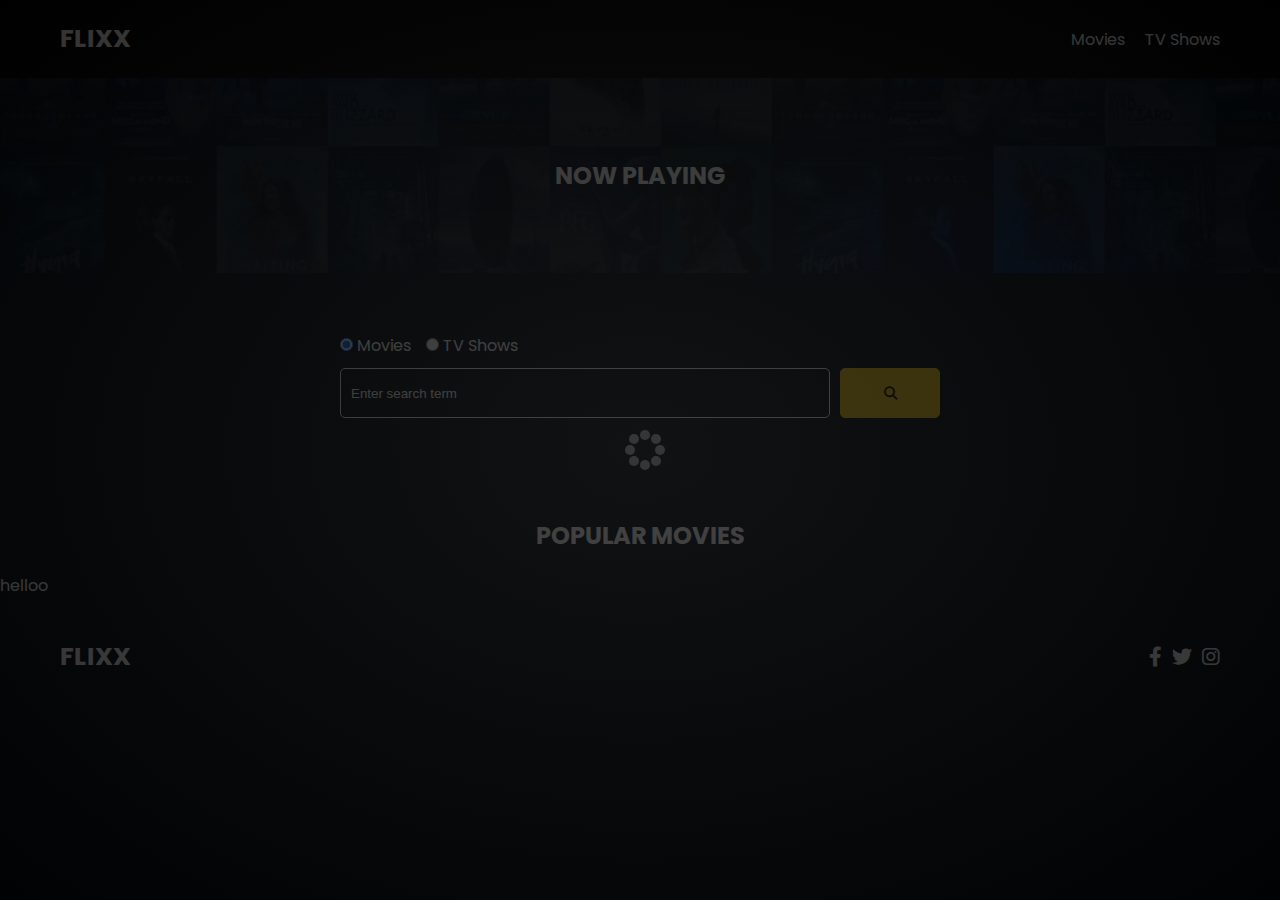
<file: index.html>
<!DOCTYPE html>
<html lang="en">

<head>
  <meta charset="UTF-8" />
  <meta http-equiv="X-UA-Compatible" content="IE=edge" />
  <meta name="viewport" content="width=device-width, initial-scale=1.0" />
  <link rel="preconnect" href="https://fonts.googleapis.com" />
  <link rel="preconnect" href="https://fonts.gstatic.com" crossorigin />
  <link href="https://fonts.googleapis.com/css2?family=Poppins:wght@300;400;700&display=swap" rel="stylesheet" />
  <link rel="stylesheet" href="lib/swiper.css" />
  <link rel="stylesheet" href="lib/fontawesome.css" />
  <link rel="stylesheet" href="css/style.css" />
  <link rel="stylesheet" href="css/spinner.css" />
  <script src="lib/swiper.js"></script>
  <script src="js/script.js" defer></script>
  <title>Flixx</title>
</head>

<body>
  <header class="main-header">
    <div class="container">
      <div class="logo"><a href="/">FLIXX</a></div>
      <nav>
        <ul>
          <li>
            <a class="nav-link" href="/">Movies</a>
          </li>
          <li>
            <a class="nav-link" href="/shows.html">TV Shows</a>
          </li>
        </ul>
      </nav>
    </div>
  </header>

  <!-- Now Playing Section -->
  <section class="now-playing">
    <h2>Now Playing</h2>
    <div class="swiper">
      <div class="swiper-wrapper">
        <!-- <div class="swiper-slide">
            <a href="movie-details.html?id=1">
              <img src="./images/no-image.jpg" alt="Movie Title" />
            </a>
            <h4 class="swiper-rating">
              <i class="fas fa-star text-secondary"></i> 8 / 10
            </h4>
          </div> -->
      </div>
    </div>
  </section>

  <!-- Search Movies -->
  <section class="search">
    <div class="container">
      <div id="alert"></div>
      <form action="/search.html" class="search-form">
        <!-- movies and shows radio box -->
        <div class="search-radio">
          <div class="search-movies">
            <input type="radio" id="movie" name="type" value="movie" checked />
            <label for="movies">Movies</label>
          </div>
          <div class="search-tv">
            <input type="radio" id="tv" name="type" value="tv" />
            <label for="shows">TV Shows</label>
          </div>
        </div>
        <div class="search-flex">
          <input type="text" name="search-term" id="search-term" placeholder="Enter search term" />
          <button class="btn" type="submit" id="search-btn">
            <i class="fas fa-search"></i>
          </button>
        </div>
      </form>
    </div>
  </section>

  <!-- Popular Movies -->
  <section class="container">
    <h2>Popular Movies</h2>
    <div id="popular-movies" class="grid">
      <!-- javascript for popular movie -->
    </div>
  </section>

  <section>helloo</section>


  <!-- Footer -->
  <footer class="main-footer">
    <div class="container">
      <div class="logo"><span>FLIXX</span></div>
      <div class="social-links">
        <a href="https://www.facebook.com" target="_blank"><i class="fab fa-facebook-f"></i></a>
        <a href="https://www.twitter.com" target="_blank"><i class="fab fa-twitter"></i></a>
        <a href="https://www.instagram.com" target="_blank"><i class="fab fa-instagram"></i></a>
      </div>
    </div>
  </footer>

  <div class="spinner"></div>
</body>

</html>
</file>
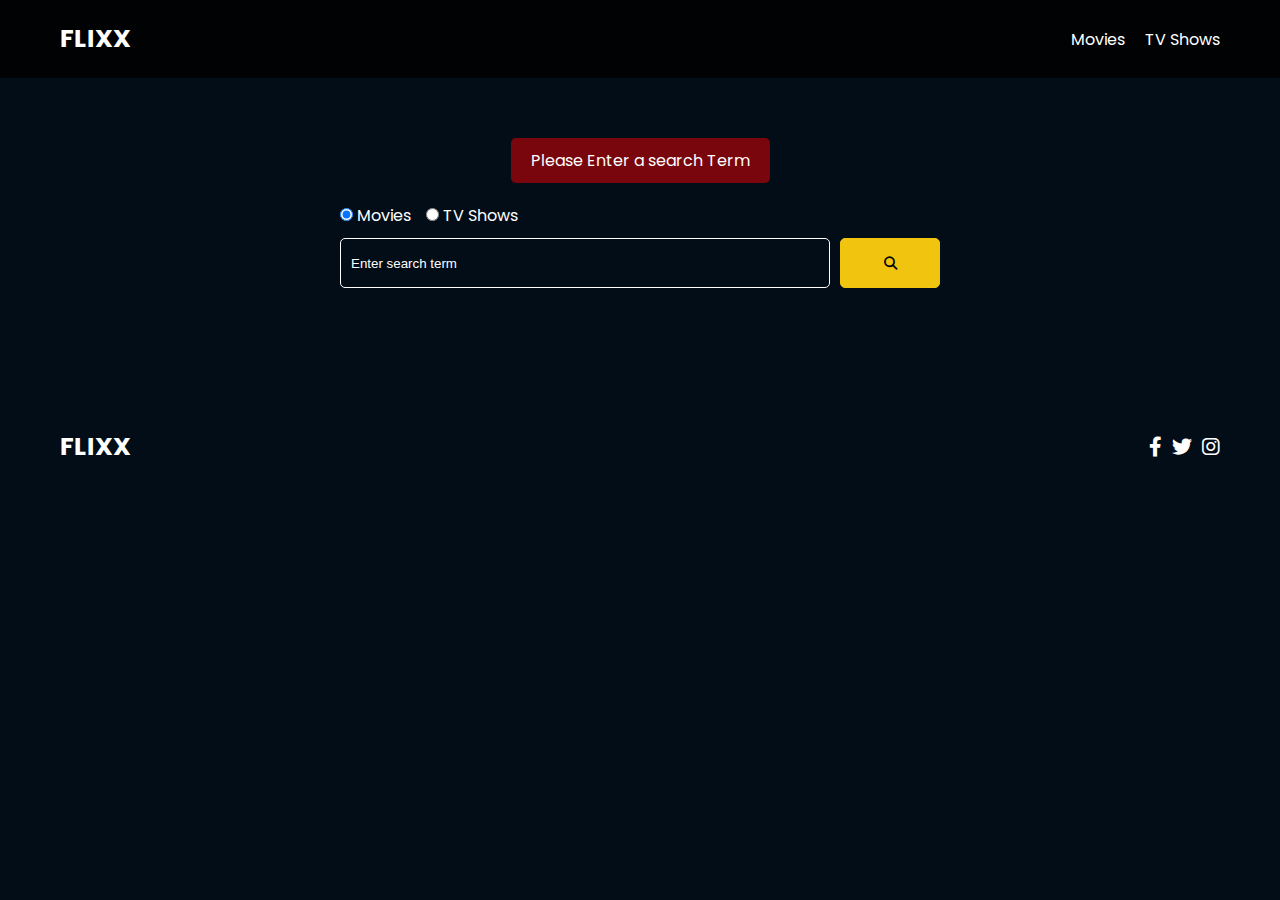
<file: search.html>
<!DOCTYPE html>
<html lang="en">

<head>
  <meta charset="UTF-8" />
  <meta http-equiv="X-UA-Compatible" content="IE=edge" />
  <meta name="viewport" content="width=device-width, initial-scale=1.0" />
  <link rel="preconnect" href="https://fonts.googleapis.com" />
  <link rel="preconnect" href="https://fonts.gstatic.com" crossorigin />
  <link href="https://fonts.googleapis.com/css2?family=Poppins:wght@300;400;700&display=swap" rel="stylesheet" />
  <link rel="stylesheet" href="lib/fontawesome.css" />
  <link rel="stylesheet" href="css/style.css" />
  <link rel="stylesheet" href="css/spinner.css" />
  <script src="js/script.js" defer></script>
  <title>Flixx | Search Movies & Shows</title>
</head>

<body>
  <header class="main-header">
    <div class="container">
      <div class="logo"><a href="/">FLIXX</a></div>
      <nav>
        <ul>
          <li>
            <a class="nav-link" href="/">Movies</a>
          </li>
          <li>
            <a class="nav-link" href="/shows.html">TV Shows</a>
          </li>
        </ul>
      </nav>
    </div>
  </header>

  <!-- Search Movies -->
  <section class="search">
    <div class="container">
      <div id="alert"></div>
      <form action="/search.html" class="search-form">
        <div class="search-radio">
          <div class="search-movies">
            <input type="radio" id="movie" name="type" value="movie" checked />
            <label for="movies">Movies</label>
          </div>
          <div class="search-tv">
            <input type="radio" id="tv" name="type" value="tv" />
            <label for="shows">TV Shows</label>
          </div>
        </div>
        <div class="search-flex">
          <input type="text" name="search-term" id="search-term" placeholder="Enter search term" />
          <button class="btn" type="submit" id="search-btn">
            <i class="fas fa-search"></i>
          </button>
        </div>
      </form>
    </div>
  </section>

  <!-- Search Results -->
  <section id="search-results-wrapper" class="container">
    <heading id="search-results-heading"></heading>
    <div id="search-results" class="grid"></div>
    <div id="pagination"></div>
  </section>

  <!-- Footer -->
  <footer class="main-footer">
    <div class="container">
      <div class="logo"><span>FLIXX</span></div>
      <div class="social-links">
        <a href="https://www.facebook.com" target="_blank"><i class="fab fa-facebook-f"></i></a>
        <a href="https://www.twitter.com" target="_blank"><i class="fab fa-twitter"></i></a>
        <a href="https://www.instagram.com" target="_blank"><i class="fab fa-instagram"></i></a>
      </div>
    </div>
  </footer>

  <div class="spinner"></div>
</body>

</html>
</file>
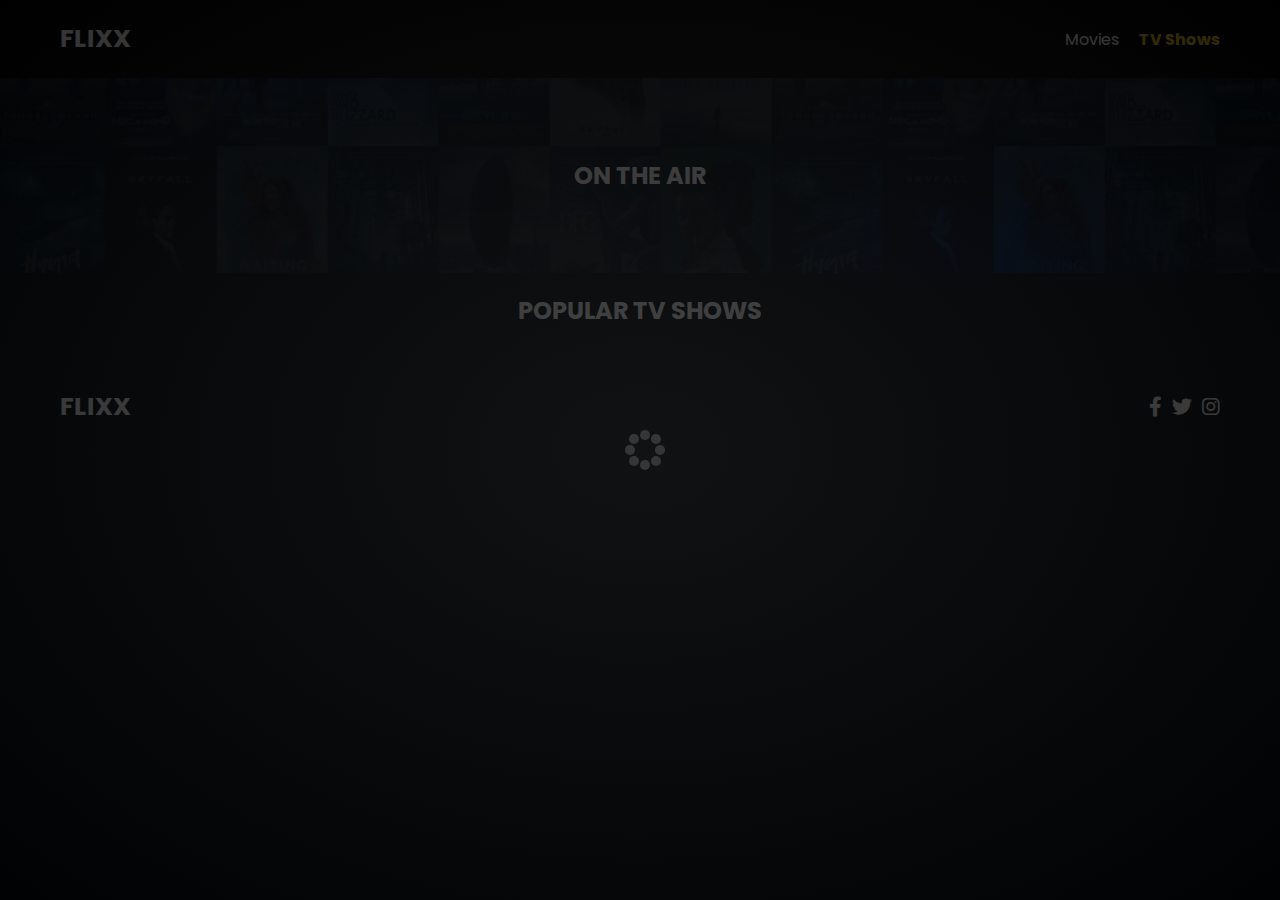
<file: shows.html>
<!DOCTYPE html>
<html lang="en">

<head>
  <meta charset="UTF-8" />
  <meta http-equiv="X-UA-Compatible" content="IE=edge" />
  <meta name="viewport" content="width=device-width, initial-scale=1.0" />
  <link rel="preconnect" href="https://fonts.googleapis.com" />
  <link rel="preconnect" href="https://fonts.gstatic.com" crossorigin />
  <link href="https://fonts.googleapis.com/css2?family=Poppins:wght@300;400;700&display=swap" rel="stylesheet" />
  <link rel="stylesheet" href="lib/swiper.css" />
  <link rel="stylesheet" href="lib/fontawesome.css" />
  <link rel="stylesheet" href="css/style.css" />
  <link rel="stylesheet" href="css/spinner.css" />
  <script src="js/script.js" defer></script>
  <script src="lib/swiper.js"></script>

  <title>Flixx</title>
</head>

<body>
  <header class="main-header">
    <div class="container">
      <div class="logo"><a href="/">FLIXX</a></div>
      <nav>
        <ul>
          <li>
            <a class="nav-link" href="/">Movies</a>
          </li>
          <li>
            <a class="nav-link" href="/shows.html">TV Shows</a>
          </li>
        </ul>
      </nav>
    </div>
  </header>

  <!-- Now Playing Section -->
  <section class="now-playing">
    <h2>On The Air</h2>
    <div class="swiper">
      <div class="swiper-wrapper"></div>
    </div>
  </section>

  <!-- Popular TV Shows -->
  <section class="container">
    <h2>Popular TV Shows</h2>
    <div id="popular-shows" class="grid">
      <!-- JavaScript for popular TV shows -->
    </div>
  </section>

  <!-- Footer -->
  <footer class="main-footer">
    <div class="container">
      <div class="logo"><span>FLIXX</span></div>
      <div class="social-links">
        <a href="https://www.facebook.com" target="_blank"><i class="fab fa-facebook-f"></i></a>
        <a href="https://www.twitter.com" target="_blank"><i class="fab fa-twitter"></i></a>
        <a href="https://www.instagram.com" target="_blank"><i class="fab fa-instagram"></i></a>
      </div>
    </div>
  </footer>

  <div class="spinner"></div>
</body>

</html>
</file>
<file: css/style.css>
*,
*::before,
*::after {
  box-sizing: border-box;
  padding: 0;
  margin: 0;
}

:root {
  --color-primary: #020d18;
  --color-secondary: #f1c40f;
}

body {
  font-family: 'Poppins', sans-serif;
  font-size: 16px;
  background: var(--color-primary);
  color: #fff;
  overflow-x: hidden;
}

a {
  color: #fff;
  text-decoration: none;
}

ul {
  list-style: none;
}

.text-primary {
  color: var(--color-secondary);
}

.text-secondary {
  color: var(--color-secondary);
}

.active {
  color: var(--color-secondary);
  font-weight: 700;
}

.back {
  margin-top: 30px;
}

.btn {
  display: inline-block;
  padding: 0.5rem 1rem;
  border: 1px solid var(--color-secondary);
  border-radius: 5px;
  color: #fff;
  cursor: pointer;
  background: transparent;
  transition: all 0.3s ease-in-out;
}

.btn:hover {
  background: var(--color-secondary);
  color: #000;
}

.btn:disabled {
  border-color: #333;
  cursor: not-allowed;
}

.btn:disabled:hover {
  background: transparent;
  color: #fff;
}


.container {
  max-width: 1200px;
  width: 100%;
  margin: 0 auto;
  padding: 0 20px;
}

.main-header .container {
  display: flex;
  justify-content: space-between;
  align-items: center;
  padding: 0 20px;
}

.main-header {
  padding: 20px 0;
  background: rgba(0, 0, 0, 0.8);
}

.main-header .logo {
  color: #fff;
  font-size: 25px;
  font-weight: 700;
  text-transform: uppercase;
}

.main-header ul {
  display: flex;
}

.main-header ul li {
  margin-left: 20px;
}

.main-header ul li a {
  font-size: 16px;
}

.main-header ul li a:hover {
  color: var(--color-secondary);
}

/* Grid */
.grid {
  display: grid;
  grid-template-columns: repeat(auto-fit, minmax(250px, 1fr));
  grid-gap: 20px;
}

/* Card */
.card {
  background: #04376b;
  padding: 5px;
}

.card img {
  width: 100%;
}

.card-body {
  padding: 10px;
  font-size: 20px;
}

.card:hover {
  transform: scale(1.05);
  transition: all 0.5s ease-in-out;
  background: #0a4b8f;
}

/* Footer */
.main-footer {
  background: #020d18;
  padding: 20px 0;
  margin-top: 20px;
}

.main-footer .container {
  display: flex;
  justify-content: space-between;
  align-items: center;
}

.main-footer .container .logo {
  color: #fff;
  font-size: 25px;
  font-weight: 700;
  text-transform: uppercase;
}

.main-footer .container .social-links {
  display: flex;
  font-size: 20px;
}

.main-footer .container .social-links a {
  margin-left: 10px;
  color: #fff;
}

.main-footer .container .social-links a:hover {
  color: var(--color-secondary);
}

/* Section: Now Playing */

section.now-playing {
  padding: 60px;
  background: url(../images/showcase-bg.jpg) no-repeat center center/cover;
}

.swiper .swiper-wrapper {
  transition-timing-function: linear;
}

section h2 {
  margin: 20px 0;
  text-align: center;
  text-transform: uppercase;
}

/* Slider */
.swiper {
  width: 100%;
  height: 50%;
}

.swiper-slide {
  text-align: center;
  font-size: 18px;
  background: var(--color-primary);
  display: flex;
  flex-direction: column;
  justify-content: center;
  align-items: center;
}

.swiper-slide img {
  display: block;
  width: 100%;
  height: 100%;
  object-fit: cover;
}

.swiper-rating {
  padding: 10px;
}

/* Movie Details */
.details-top {
  display: flex;
  justify-content: space-between;
  align-items: center;
  margin: 50px 0 30px;
}

.details-top img {
  width: 400px;
  height: 100%;
  margin-right: 60px;
  object-fit: cover;
}

.details-top p {
  margin: 20px 0;
}

.details-top .btn {
  margin-top: 20px;
}

.details-bottom {}

.details-bottom li {
  margin: 15px 0;
  padding-bottom: 8px;
  border-bottom: 1px solid #fff;
  border-color: rgba(255, 255, 255, 0.1);
}

/* Search */
.search {
  padding: 60px;
  margin-bottom: 40px;
}

.search .container {
  display: flex;
  justify-content: center;
  align-items: center;
  flex-direction: column;
}

.search .container h2 {
  margin-bottom: 20px;
}

.search .container form {
  width: 100%;
  max-width: 600px;
}

.search-radio {
  display: flex;
  flex-direction: row;
}

.search-radio label {
  margin-right: 15px;
}

.search-flex {
  display: flex;
  justify-content: space-between;
  align-items: center;
  margin-top: 10px;
}

.search .container form input[type='text'] {
  flex: 6;
  width: 100%;
  height: 50px;
  padding: 10px;
  margin-right: 10px;
  border: 1px solid #fff;
  border-radius: 5px;
  background: transparent;
  color: #fff;
}

.search .container form input[type='text']::placeholder {
  color: #fff;
}

.search .container form input[type='text']:focus {
  outline: none;
}



.search .container form button {
  flex: 1;
  display: block;
  width: 100%;
  padding: 10px;
  border-radius: 5px;
  height: 50px;
  cursor: pointer;
  background: var(--color-secondary);
  color: #000;
}

.search .container form button:hover {
  background: transparent;
  color: #fff;
}

.pagination {
  margin-top: 20px;
}

.page-counter {
  margin-top: 10px;
}

/* Alert */
.alert {
  background: red;
  padding: 10px 20px;
  margin-bottom: 20px;
  border-radius: 5px;
}

.success {
  background: rgba(0, 128, 0, 0.466);
}

.error {
  background: rgba(255, 0, 0, 0.466);

}

/* media query */
@media (max-width:890px) {
  .details-top img {
    width: 340px;
  }
}


@media (max-width:768px) {
  .details-top {
    flex-direction: column;
    justify-content: center;
  }

  .details-top img {
    width: 65%;
    display: block;
    margin-left: auto;
    margin-right: auto;
  }

  .search {
    padding: 60px 10px;
  }

  .now-playing {
    display: none;
  }

}
</file>
<file: css/spinner.css>
/* Spinner From: https://codepen.io/tbrownvisuals/pen/edGYvx */
.spinner {
  position: fixed;
  z-index: 999;
  height: 2em;
  width: 2em;
  overflow: show;
  margin: auto;
  top: 0;
  left: 0;
  bottom: 0;
  right: 0;
  display: none;
}

.show {
  display: block;
}

/* Transparent Overlay */
.spinner:before {
  content: '';
  display: block;
  position: fixed;
  top: 0;
  left: 0;
  width: 100%;
  height: 100%;
  background: radial-gradient(rgba(20, 20, 20, 0.8), rgba(0, 0, 0, 0.8));

  background: -webkit-radial-gradient(
    rgba(20, 20, 20, 0.8),
    rgba(0, 0, 0, 0.8)
  );
}

/* :not(:required) hides these rules from IE9 and below */
.spinner:not(:required) {
  /* hide "loading..." text */
  font: 0/0 a;
  color: transparent;
  text-shadow: none;
  background-color: transparent;
  border: 0;
}

.spinner:not(:required):after {
  content: '';
  display: block;
  font-size: 10px;
  width: 1em;
  height: 1em;
  margin-top: -0.5em;
  -webkit-animation: spinner 150ms infinite linear;
  -moz-animation: spinner 150ms infinite linear;
  -ms-animation: spinner 150ms infinite linear;
  -o-animation: spinner 150ms infinite linear;
  animation: spinner 150ms infinite linear;
  border-radius: 0.5em;
  -webkit-box-shadow: rgba(255, 255, 255, 0.75) 1.5em 0 0 0,
    rgba(255, 255, 255, 0.75) 1.1em 1.1em 0 0,
    rgba(255, 255, 255, 0.75) 0 1.5em 0 0,
    rgba(255, 255, 255, 0.75) -1.1em 1.1em 0 0,
    rgba(255, 255, 255, 0.75) -1.5em 0 0 0,
    rgba(255, 255, 255, 0.75) -1.1em -1.1em 0 0,
    rgba(255, 255, 255, 0.75) 0 -1.5em 0 0,
    rgba(255, 255, 255, 0.75) 1.1em -1.1em 0 0;
  box-shadow: rgba(255, 255, 255, 0.75) 1.5em 0 0 0,
    rgba(255, 255, 255, 0.75) 1.1em 1.1em 0 0,
    rgba(255, 255, 255, 0.75) 0 1.5em 0 0,
    rgba(255, 255, 255, 0.75) -1.1em 1.1em 0 0,
    rgba(255, 255, 255, 0.75) -1.5em 0 0 0,
    rgba(255, 255, 255, 0.75) -1.1em -1.1em 0 0,
    rgba(255, 255, 255, 0.75) 0 -1.5em 0 0,
    rgba(255, 255, 255, 0.75) 1.1em -1.1em 0 0;
}

/* Animation */

@-webkit-keyframes spinner {
  0% {
    -webkit-transform: rotate(0deg);
    -moz-transform: rotate(0deg);
    -ms-transform: rotate(0deg);
    -o-transform: rotate(0deg);
    transform: rotate(0deg);
  }
  100% {
    -webkit-transform: rotate(360deg);
    -moz-transform: rotate(360deg);
    -ms-transform: rotate(360deg);
    -o-transform: rotate(360deg);
    transform: rotate(360deg);
  }
}
@-moz-keyframes spinner {
  0% {
    -webkit-transform: rotate(0deg);
    -moz-transform: rotate(0deg);
    -ms-transform: rotate(0deg);
    -o-transform: rotate(0deg);
    transform: rotate(0deg);
  }
  100% {
    -webkit-transform: rotate(360deg);
    -moz-transform: rotate(360deg);
    -ms-transform: rotate(360deg);
    -o-transform: rotate(360deg);
    transform: rotate(360deg);
  }
}
@-o-keyframes spinner {
  0% {
    -webkit-transform: rotate(0deg);
    -moz-transform: rotate(0deg);
    -ms-transform: rotate(0deg);
    -o-transform: rotate(0deg);
    transform: rotate(0deg);
  }
  100% {
    -webkit-transform: rotate(360deg);
    -moz-transform: rotate(360deg);
    -ms-transform: rotate(360deg);
    -o-transform: rotate(360deg);
    transform: rotate(360deg);
  }
}
@keyframes spinner {
  0% {
    -webkit-transform: rotate(0deg);
    -moz-transform: rotate(0deg);
    -ms-transform: rotate(0deg);
    -o-transform: rotate(0deg);
    transform: rotate(0deg);
  }
  100% {
    -webkit-transform: rotate(360deg);
    -moz-transform: rotate(360deg);
    -ms-transform: rotate(360deg);
    -o-transform: rotate(360deg);
    transform: rotate(360deg);
  }
}
</file>
